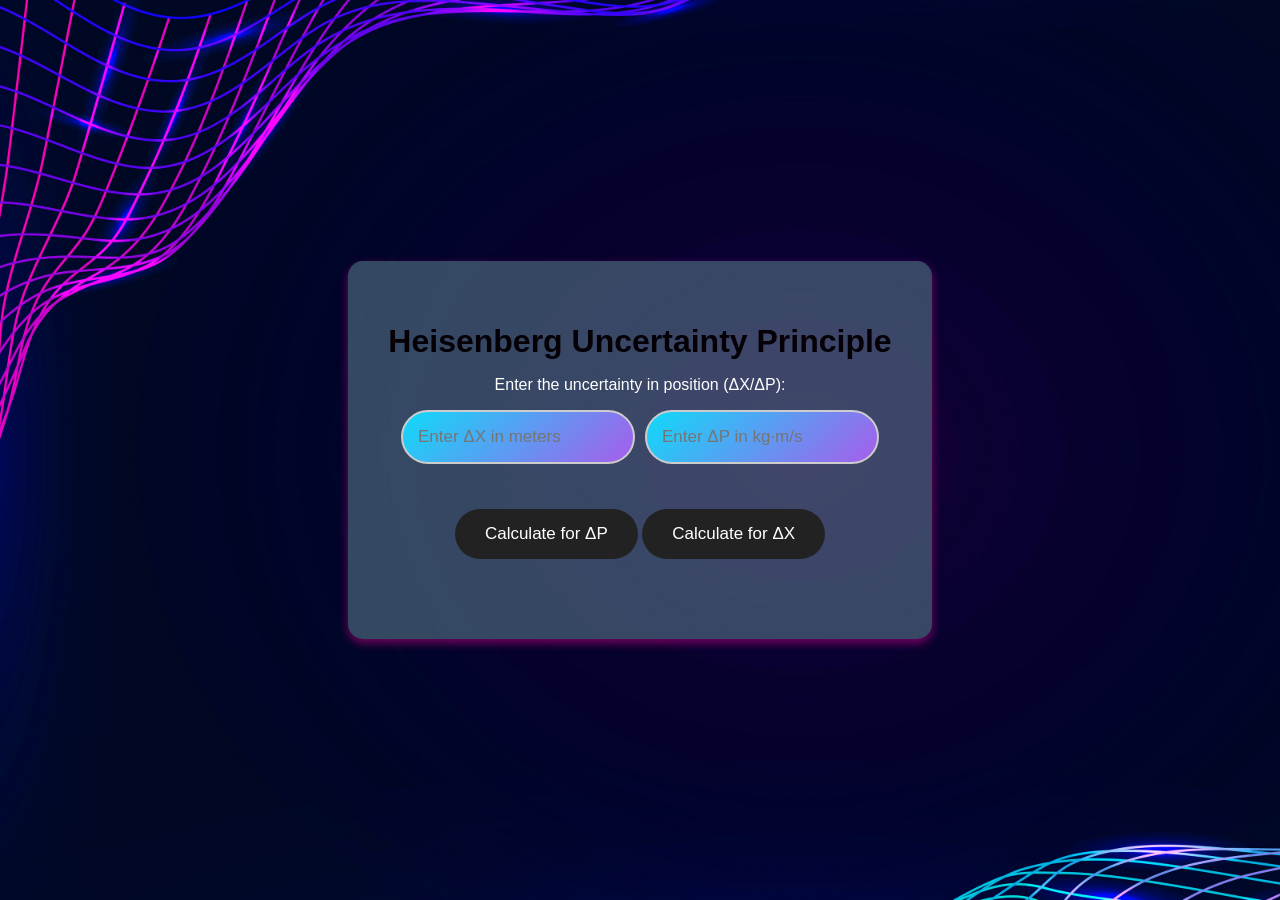
<file: index.html>
<!DOCTYPE html>
<html lang="en">
<head>
  <meta charset="UTF-8">
  <meta name="viewport" content="width=device-width, initial-scale=1.0">
  <title>Heisenberg Uncertainty Principle</title>
  <link rel="stylesheet" href="styles.css">
</head>
<body>
  <div class="container">
    <h1>Heisenberg Uncertainty Principle</h1>
    <p>Enter the uncertainty in position (ΔX/ΔP):</p>
    <div class="input-group">
      <input type="number" id="deltaX" placeholder="Enter ΔX in meters">
      <input type="number" id="deltaP" placeholder="Enter ΔP in kg·m/s">
    </div>
    <div class="button-group">
      <button onclick="calculatedeltapUncertainty()">Calculate for ΔP</button>
      <button onclick="calculatedeltaxUncertainty()">Calculate for ΔX</button>
    </div> 
    <div class="output">
        <input style="width: 170px;
        height: 40px; display: none;
        border-radius: 10px;
        background-color: aqua;float: right;
        text-align: center;
        font-size: 20px;
        align-content: center;
        justify-content: center;
        margin-right: 10px; margin-top:10px;
        position: relative;
        top: 50px;
        left: 10px; "
        type="text" id="output" >
        <section style="width: 100%;display: flex; align-content:justify;
          text-align:left;">
              <p style="font-size: 20px; width: 90%;" id="result"></p>
              <section style="width: 20%;"></section>
        </section>
    </div>
  </div>
  <script src="script.js"></script>
</body>
</html>
</file>
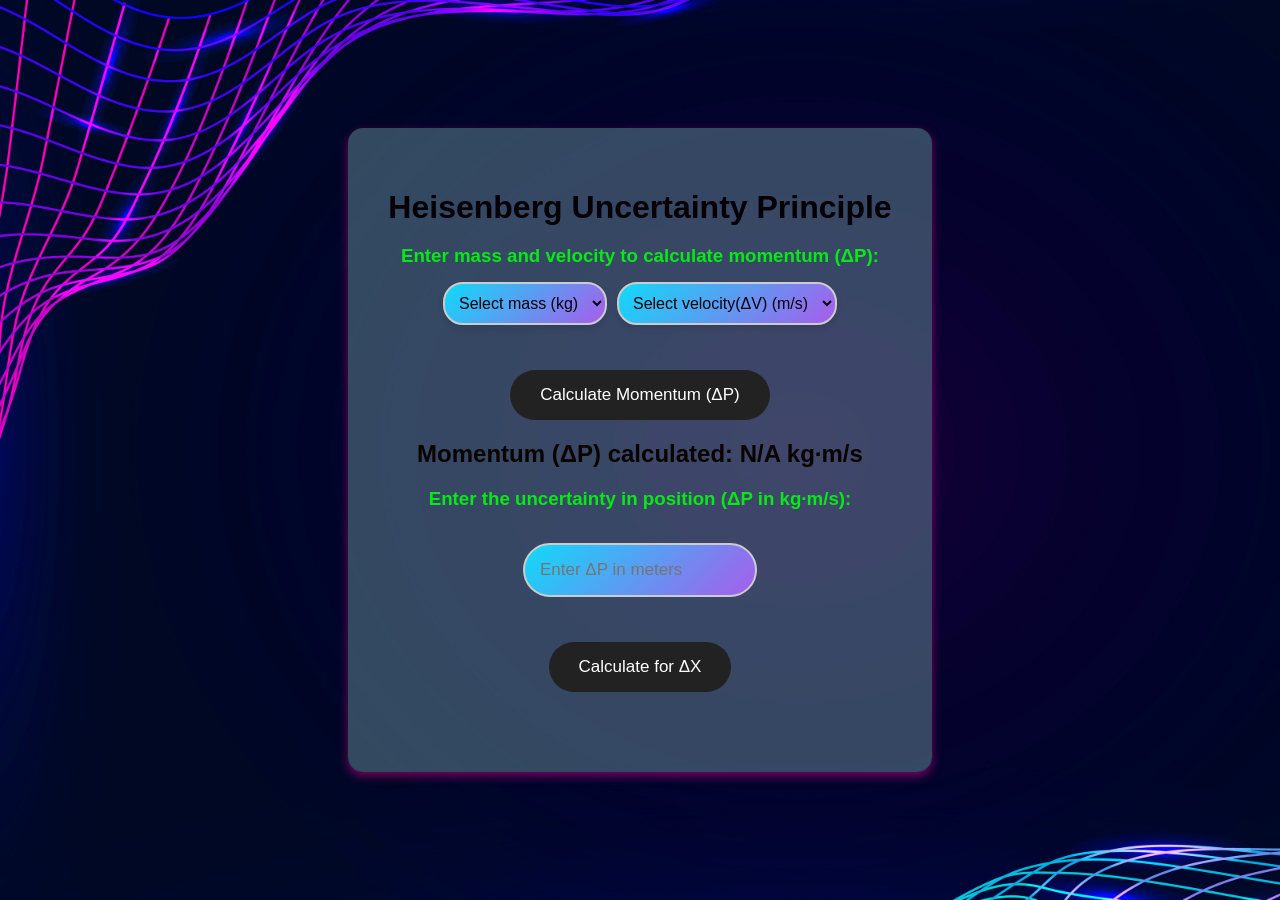
<file: index2.html>
<!DOCTYPE html>
<html lang="en">
<head>
  <meta charset="UTF-8">
  <meta name="viewport" content="width=device-width, initial-scale=1.0">
  <title>Heisenberg Uncertainty Principle</title>
  <link rel="stylesheet" href="styles.css">
  <style>
    
  </style>
</head>
<body>
  <div class="container">
    <h1>Heisenberg Uncertainty Principle</h1>

    <!-- Inputs for Mass and Velocity to calculate Momentum -->
    <h3>Enter mass and velocity to calculate momentum (ΔP):</h3>
    <div class="input-group">
      <select id="mass">
        <option value="" disabled selected>Select mass (kg)</option>
        <option value="0.1">0.1 kg</option>
        <option value="1">1 kg</option>
        <option value="0.3">0.3 kg</option>
        <option value="2">2 kg</option>
        <option value="4">4 kg</option>
        <option value="5">5 kg</option>
        <option value="10">10 kg</option>
        <option value="20">20 kg</option>
        <option value="100">100 kg</option>
        <option value="67">67 kg</option>
        <option value="69.50">69.50 kg</option>
        <option value="77.40">77.40 kg</option>
        <option value="83">83 kg</option>
        <option value="99">99 kg</option>
        <option value="134">134 kg</option>
        <option value="230">230 kg</option>
        <option value="269">269 kg</option>
        <option value="301.09">301.09 kg</option>
        <option value="309.90">309.90 kg</option>
        <option value="450.89">450.89 kg</option>
        <option value="550">550 kg</option>
        <option value="200">200 kg</option>
        <option value="67">67 kg</option>
        <option value="309.90">309.90 kg</option>
        <option value="690.50">690.50 kg</option>
        <option value="770.40">770.40 kg</option>
        <option value="834">834 kg</option>
        <option value="990">990 kg</option>
        <option value="1340">1340 kg</option>
        <option value="10000">10000 kg</option>
      </select>
      <select id="velocity">
        <option value="" disabled selected>Select velocity(ΔV) (m/s)</option>
        <option value="1e-10">1 × 10⁻¹⁰ m/s</option>
        <option value="1e-9">1 × 10⁻⁹ m/s</option>
        <option value="1e-6">1 × 10⁻⁶ m/s</option>
        <option value="1e-3">1 × 10⁻³ m/s</option>
        <option value="0.1">0.1 m/s</option>
        <option value="1">1 m/s</option>
        <option value="10">10 m/s</option>
        <option value="100">100 m/s</option>
        <option value="1e10">1 × 10¹⁰ m/s</option>
        <option value="1e9">1 × 10⁹ m/s</option>
        <option value="1e6">1 × 10⁶ m/s</option>
        <option value="1e3">1 × 10³ m/s</option>
        <option value="2e-10">2 × 10⁻¹⁰ m/s</option>
        <option value="2e-9">2 × 10⁻⁹ m/s</option>
        <option value="2e-6">2 × 10⁻⁶ m/s</option>
        <option value="2e-3">2 × 10⁻³ m/s</option>
        <option value="2">2 m/s</option>
        <option value="20">20 m/s</option>
         <option value="30">30 m/s</option>
        <option value="200">200 m/s</option>
        <option value="2e10">2 × 10¹⁰ m/s</option>
        <option value="2e9">2 × 10⁹ m/s</option>
        <option value="2e6">2 × 10⁶ m/s</option>
        <option value="2e3">2 × 10³ m/s</option>
       
        <option value="3e10">3 × 10¹⁰ m/s</option>
        <option value="3e9">3 × 10⁹ m/s</option>
        <option value="3e6">3 × 10⁶ m/s</option>
        <option value="3e3">3 × 10³ m/s</option>
        <option value="3e-10">3 × 10⁻¹⁰ m/s</option>
        <option value="3e-9">3 × 10⁻⁹ m/s</option>
        <option value="3e-6">3 × 10⁻⁶ m/s</option>
        <option value="3e-3">3 × 10⁻³ m/s</option>
        <option value="3e10">3 × 10¹⁰ m/s</option>
        <option value="3e9">3 × 10⁹ m/s</option>
        <option value="3e6">3 × 10⁶ m/s</option>
        <option value="3e3">3 × 10³ m/s</option>
      </select>
    </div>
    <div class="button-group">
      <button onclick="calculateMomentum()">Calculate Momentum (ΔP)</button>
    </div>

    <!-- Resulting Momentum (ΔP) -->
    <h2 class="super">Momentum (ΔP) calculated: <span id="momentumResult">N/A</span> kg·m/s</h2> 

    <!-- Input for Uncertainty in Position -->
    <h3>Enter the uncertainty in position (ΔP in kg·m/s):</h3> <br>
    <div class="input-group">
      <input type="number" id="deltap"  placeholder="Enter ΔP in meters" step="any">
    </div>

    <!-- Button to calculate Uncertainty in ΔX -->
    <div class="button-group">
      <button onclick="calculatedeltaxUncertainty()">Calculate for ΔX</button>
    </div>

    <!-- Output Section -->
    <div class="output">
      <section style="width: 100%; display: flex; align-content: justify; text-align: left;">
        <p style="font-size: 20px; width: 90%;" id="result"></p>
        <section style="width: 20%;"></section>
      </section>
    </div>
  </div>
  <script src="script.js"></script>
</body>
</html>
</file>
<file: styles.css>
body {
    font-family: Arial, sans-serif;
    background-color: #10daf9fb;
    color: #ffffff;
    display: flex;
    justify-content: center;
    align-items: center;
    height: 100vh;
    margin: 0;
    background-image: url('18236361_rm251-mind-14-g.jpg'); 
  background-size: cover; 
  background-position: none; 
  background-attachment: fixed; 

  }
  
  .container {
    background: rgba(125, 170, 178, 0.41);
    padding: 40px;
    border-radius: 15px;
    text-align: center;
    box-shadow: 0 4px 10px rgba(231, 5, 144, 0.5);
  
  }
  
  h1 {
    color: #040006;
    margin-bottom: 10px;
  }
  
  h3 {
    margin-bottom: 15px;
    color:rgb(7, 233, 22);
  }
  
  .input-group {
    display: flex;
    gap: 10px;
    justify-content: center;
    margin-bottom: 15px; 
    color: #000404;
    cursor: pointer;
   

  }
  .input-group button:hover{
    background: #5dc8ebcd;
    
    transform: scale(1.05);
  }
  
  .input-group input {
    padding: 15px;
    font-size: 17px;
    width: 200px;
    color: #040105;
    border: 2px solid #ccc;
    border-radius: 30px;
    background: linear-gradient(135deg, #10daf9, #a75deb);
  }
  
  .button-group button {
    background: #222;
    font-size: 17px;
    color: #fff;
    border: none;
    padding: 15px 30px;
    
    margin-top: 30px;
    border-radius: 30px;
    cursor: pointer;
    transition: background 0.3s ease;
    
  }
  
  .button-group button:hover {
    background: #5dc8ebcd;
    

  }
  
 
  .result{
    margin-top: 30px;
  

  }
  .mass{
    color: #040006;
    border: 2px solid #ccc;
    border-radius: 25px;
    background: linear-gradient(135deg, #10daf9, #a75deb);
  }
  
  select {
    padding: 10px;
    font-size: 16px;
    border: 2px solid #ccc;
    border-radius: 20px;
    background: linear-gradient(135deg, #10daf9, #a75deb);
    color: rgb(11, 2, 10);
    cursor: pointer;
    box-shadow: 0 4px 6px rgba(0, 0, 0, 0.1);
    transition: box-shadow 0.3s ease, transform 0.3s ease;
  }

  select:hover {
    box-shadow: 0 6px 12px rgba(0, 0, 0, 0.2);
    transform: scale(1.05);
  }

  select:focus {
    outline: none;
    box-shadow: 0 0 8px #a75deb;
  }

  /* Ensure the result stays in one line */
  .output {
    white-space: nowrap; /* Prevent wrapping of text */
    color: #000606;
  }
  .super{
    color: rgb(9, 4, 0);
  }
</file>
